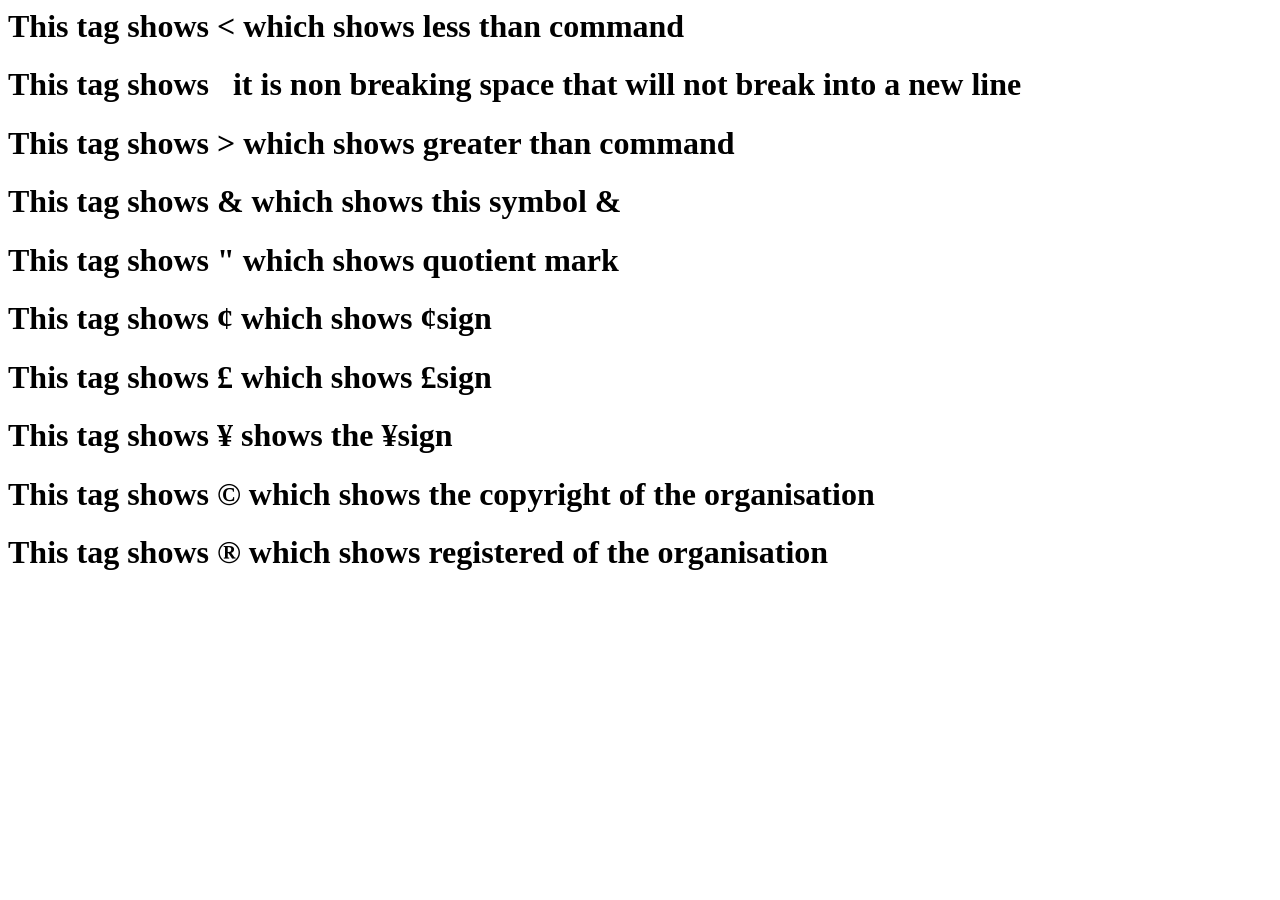
<file: design.html>
<html>
	<head>
		<title>CHARACTER ENTITIES</title>
	</head>
	<body>
	<h1>This tag shows &lt  which shows less than command</h1>
	<h1>This tag shows &nbsp it is non breaking space that will not break into a new line</h1>
	<h1>This tag shows &gt which shows greater than command</h1> 
	<h1>This tag shows &amp which shows this symbol & </h1> 
	<h1>This tag shows &quot which shows quotient mark</h1> 
	<h1>This tag shows &cent which shows ¢sign</h1> 
	<h1>This tag shows &pound which shows £sign</h1> 
	<h1>This tag shows &yen shows the ¥sign</h1>  
	<h1>This tag shows &copy which shows the copyright of the organisation </h1> 
	<h1>This tag shows &reg which shows registered of the organisation</h1>  
	</body>
</html>
</file>
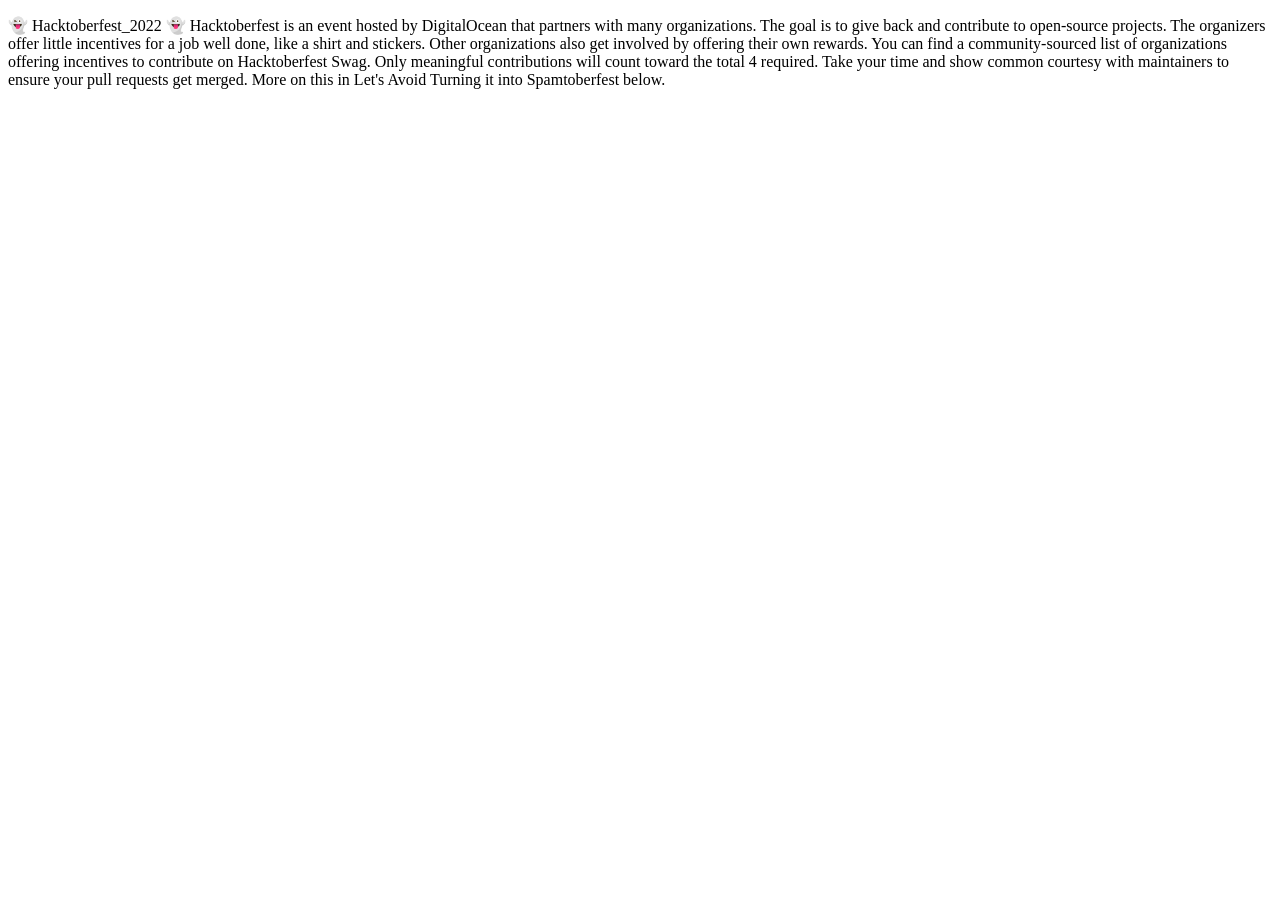
<file: new file.html>
<!DOCTYPE html>
<html lang="en">
<head>
    <meta charset="UTF-8">
    <meta http-equiv="X-UA-Compatible" content="IE=edge">
    <meta name="viewport" content="width=device-width, initial-scale=1.0">
    <title>Document</title>
</head>
<body>
    <p> 👻 Hacktoberfest_2022 👻
        
        Hacktoberfest is an event hosted by DigitalOcean that partners with many organizations.
        The goal is to give back and contribute to open-source projects. 
        The organizers offer little incentives for a job well done, like a shirt and stickers.
        Other organizations also get involved by offering their own rewards. 
        You can find a community-sourced list of organizations offering incentives to contribute on Hacktoberfest Swag.
        Only meaningful contributions will count toward the total 4 required. 
        Take your time and show common courtesy with maintainers to ensure your pull requests get merged. 
        More on this in Let's Avoid Turning it into Spamtoberfest below.</p>
</body>
</html>
</file>
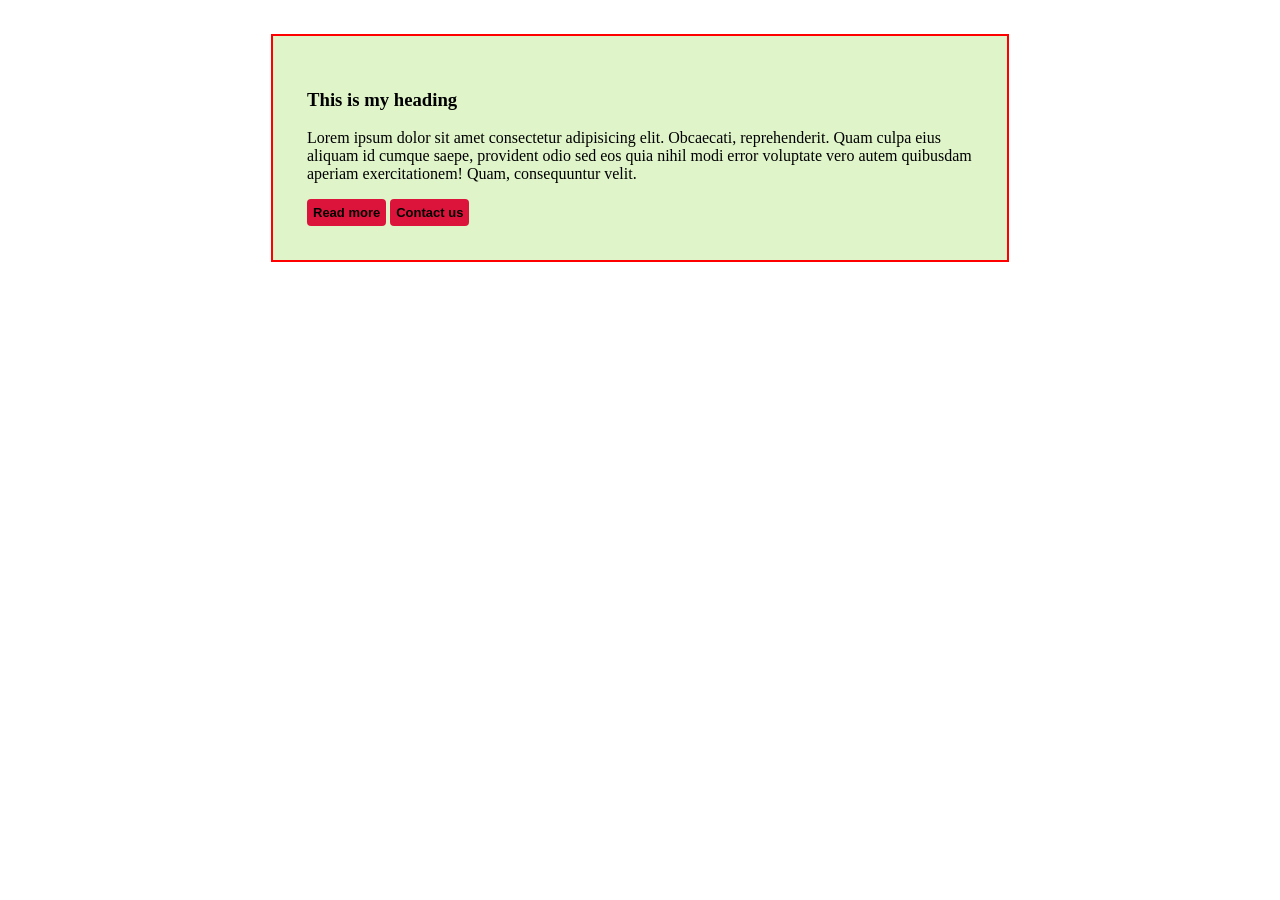
<file: stylelinks&bttns.html>
<!DOCTYPE html>
<html lang="en">
<head>
    <meta charset="UTF-8">
    <meta name="viewport" content="width=device-width, initial-scale=1.0">
    <meta http-equiv="X-UA-Compatible" content="ie=edge">
    <title>Pseudo selectors & more designing</title>
    <style>
        .container{
            border: 2px solid red;
            background-color: rgb(223, 245, 201);
            padding: 34px;
            margin: 34px auto;
            width: 666px;
        }
        a{
            text-decoration: none;
            color: black;
        }
        a:hover{
            color: rgb(5, 0, 0);
            background-color: rgb(221, 166, 38);
        }
        a:visited{
            background-color: yellow;
        }
        a:active{
            background-color:darkblue;
        }
        .btn{
            font-family: 'Segoe UI', Tahoma, Geneva, Verdana, sans-serif;
            font-weight: bold;
            background-color: crimson;
            padding:6px;
            border: none;
            cursor:pointer;
            font-size: 13px;
            border-radius: 4px;
        }
        .btn:hover{
            color:darkgoldenrod;
            background-color:rgb(223, 245, 201);
            border: 2px solid black;
        }
    </style>
</head>
<body>
    <div class="container" id="cont1">
        <h3>This is my heading</h3>
        <p>Lorem ipsum dolor sit amet consectetur adipisicing elit. Obcaecati, reprehenderit. Quam culpa eius aliquam id cumque saepe, provident odio sed eos quia nihil modi error voluptate vero autem quibusdam aperiam exercitationem! Quam, consequuntur velit.</p>
        <a href="https://yahoo.com" class="btn">Read more</a>
        <button class="btn">Contact us</button>
    </div>
</body>
</html>
</file>
